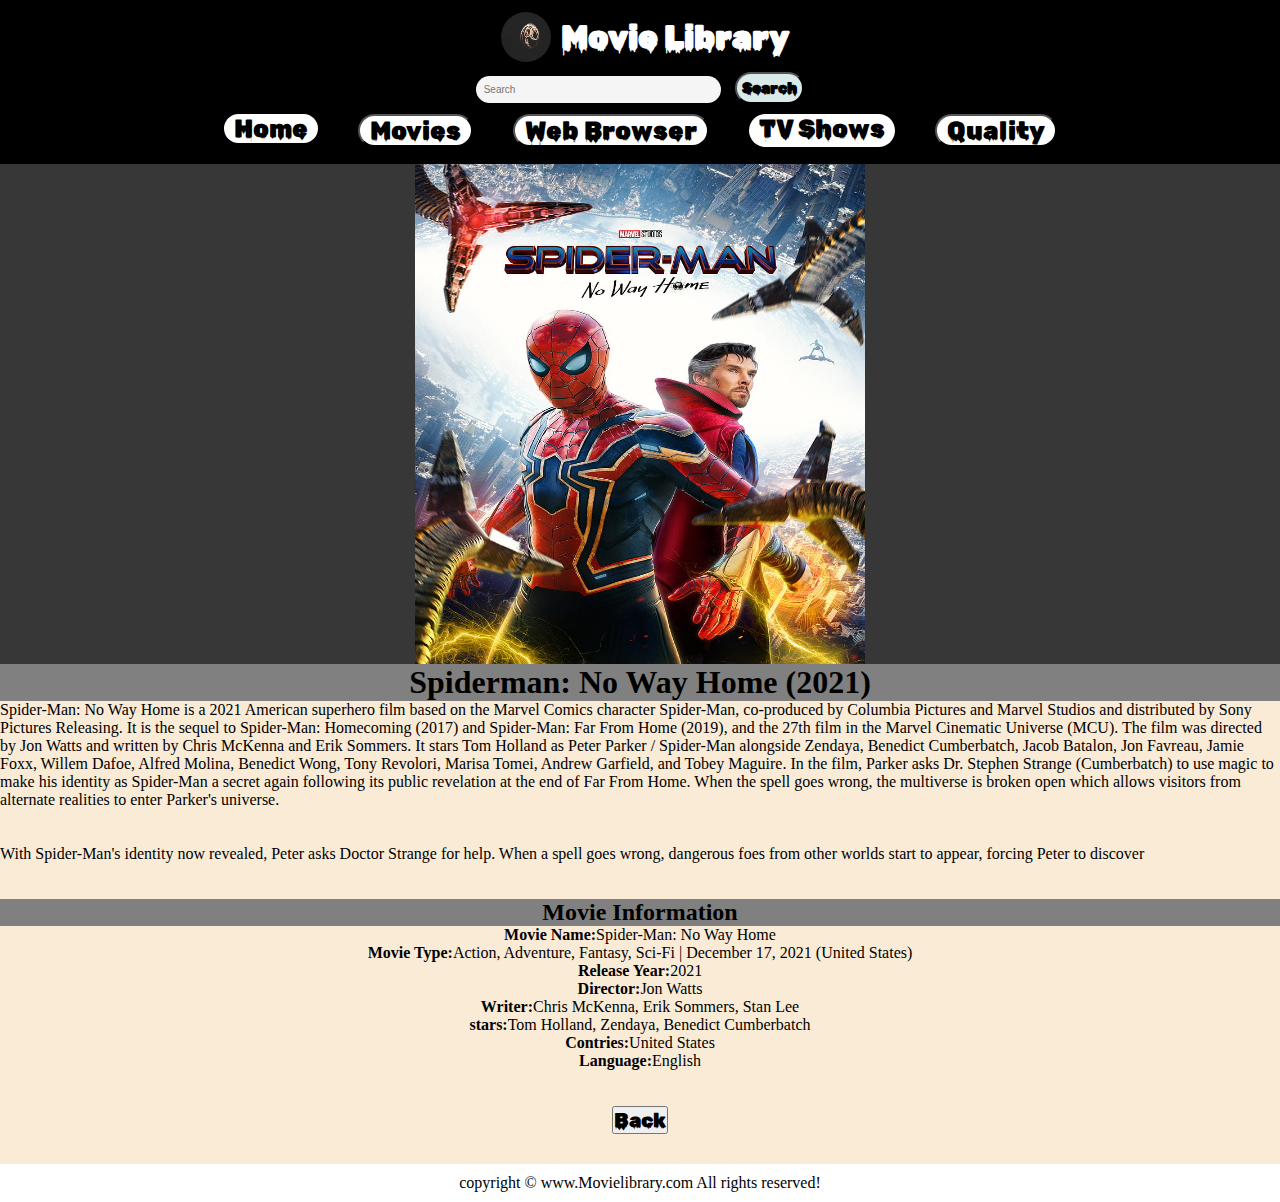
<file: index2.html>
<!DOCTYPE html>
<html lang="en">
<head>
    <meta charset="UTF-8">
    <meta http-equiv="X-UA-Compatible" content="IE=edge">
    <meta name="viewport" content="width=device-width, initial-scale=1.0">
    <link rel="icon" type="image/x-icon" href="/images/logo_1.ico">
    <link rel="stylesheet" href="style.css">
    <link href="https://fonts.googleapis.com/css2?family=Rubik+Wet+Paint&display=swap" rel="stylesheet">
    <title>Document</title>
    <link rel="" href="header.html">
</head>
<body>
    <header>
        <nav id="navbar">
            <div id="logo">
                <img src="images/logo_1.ico" alt="Image is loading.....">
                <h1>Movie Library</h1>
            </div>
            <div class="searchbox">
                <input type="text" placeholder="Search" class="searchbar">
                <button class="submit">Search</button>
            </div>
            <div class="navbar">
                <ul id="navmenu">
                    <a href="index.html">
                        <li id="home" class="navicon">Home</li>
                    </a>
                    <div class="dropdown">
                        <button class="dropbtn">Movies</button>
                        <div class="dropdown-content">
                            <a href="">Bollywood</a>
                            <a href="">Hollywood</a>
                        </div>
                    </div>
                    <!-- <li class="navicon">Web Series</li> -->
                    <div class="dropdown">
                        <button class="dropbtn">Web Browser</button>
                        <div class="dropdown-content">
                            <a href="https://www.netflix.com/in/">Netflix</a>
                            <a href="https://www.primevideo.com/">Amazon Prime Video</a>
                            <a href="https://www.zee5.com/web-series">ZEE5 Original</a>
                            <a href="https://www.mxplayer.in/">MX Original</a>
                            <a href="https://www.hotstar.com/in">Disney+ Hotstar</a>
                            <a href="https://www.sonyliv.com/">Sony Liv</a>
                        </div>
                    </div>
                    <li class="navicon">TV Shows</li>
                    <div class="dropdown">
                        <button class="dropbtn">Quality</button>
                        <div class="dropdown-content">
                            <a href="">480p</a>
                            <a href="">720p</a>
                            <a href="">1080p</a>
                            <a href="">2k</a>
                            <a href="">4k</a>
                        </div>
                    </div>
            </div>
            </ul>
            
        </nav>
    </header>
    <div class="info">
        <img src="/images/spiderman.jpeg" alt="image is loading...">
    </div>
    <div class="text">    
        <h1>Spiderman: No Way Home (2021)</h1>
        <p>Spider-Man: No Way Home is a 2021 American superhero film based on the Marvel Comics character Spider-Man, co-produced by Columbia Pictures and Marvel Studios and distributed by Sony Pictures Releasing. It is the sequel to Spider-Man: Homecoming (2017) and Spider-Man: Far From Home (2019), and the 27th film in the Marvel Cinematic Universe (MCU). The film was directed by Jon Watts and written by Chris McKenna and Erik Sommers. It stars Tom Holland as Peter Parker / Spider-Man alongside Zendaya, Benedict Cumberbatch, Jacob Batalon, Jon Favreau, Jamie Foxx, Willem Dafoe, Alfred Molina, Benedict Wong, Tony Revolori, Marisa Tomei, Andrew Garfield, and Tobey Maguire. In the film, Parker asks Dr. Stephen Strange (Cumberbatch) to use magic to make his identity as Spider-Man a secret again following its public revelation at the end of Far From Home. When the spell goes wrong, the multiverse is broken open which allows visitors from alternate realities to enter Parker's universe.</p>
        <br><br>
        <p>With Spider-Man's identity now revealed, Peter asks Doctor Strange for help. When a spell goes wrong, dangerous foes from other worlds start to appear, forcing Peter to discover</p> <br><br>
    </div>
        <h2>Movie Information</h2>
        <div class="j">
        <p><b>Movie Name:</b>Spider-Man: No Way Home</p>
        <p><b>Movie Type:</b>Action, Adventure, Fantasy, Sci-Fi | December 17, 2021 (United States)
        </p>
        <p><b>Release Year:</b>2021</p>
        <p><b>Director:</b>Jon Watts</p>
        <p><b>Writer:</b>Chris McKenna, Erik Sommers, Stan Lee</p>
        <p><b>stars:</b>Tom Holland, Zendaya, Benedict Cumberbatch</p>
        <p><b>Contries:</b>United States</p>
        <p><b>Language:</b>English</p> <br><br>
        <a href="index.html"><button id="back" class="back"> Back </button></a>
    </div>
    <div class="center">
        copyright &copy; www.Movielibrary.com All rights reserved!
    </div>
</body>
</html>
</file>
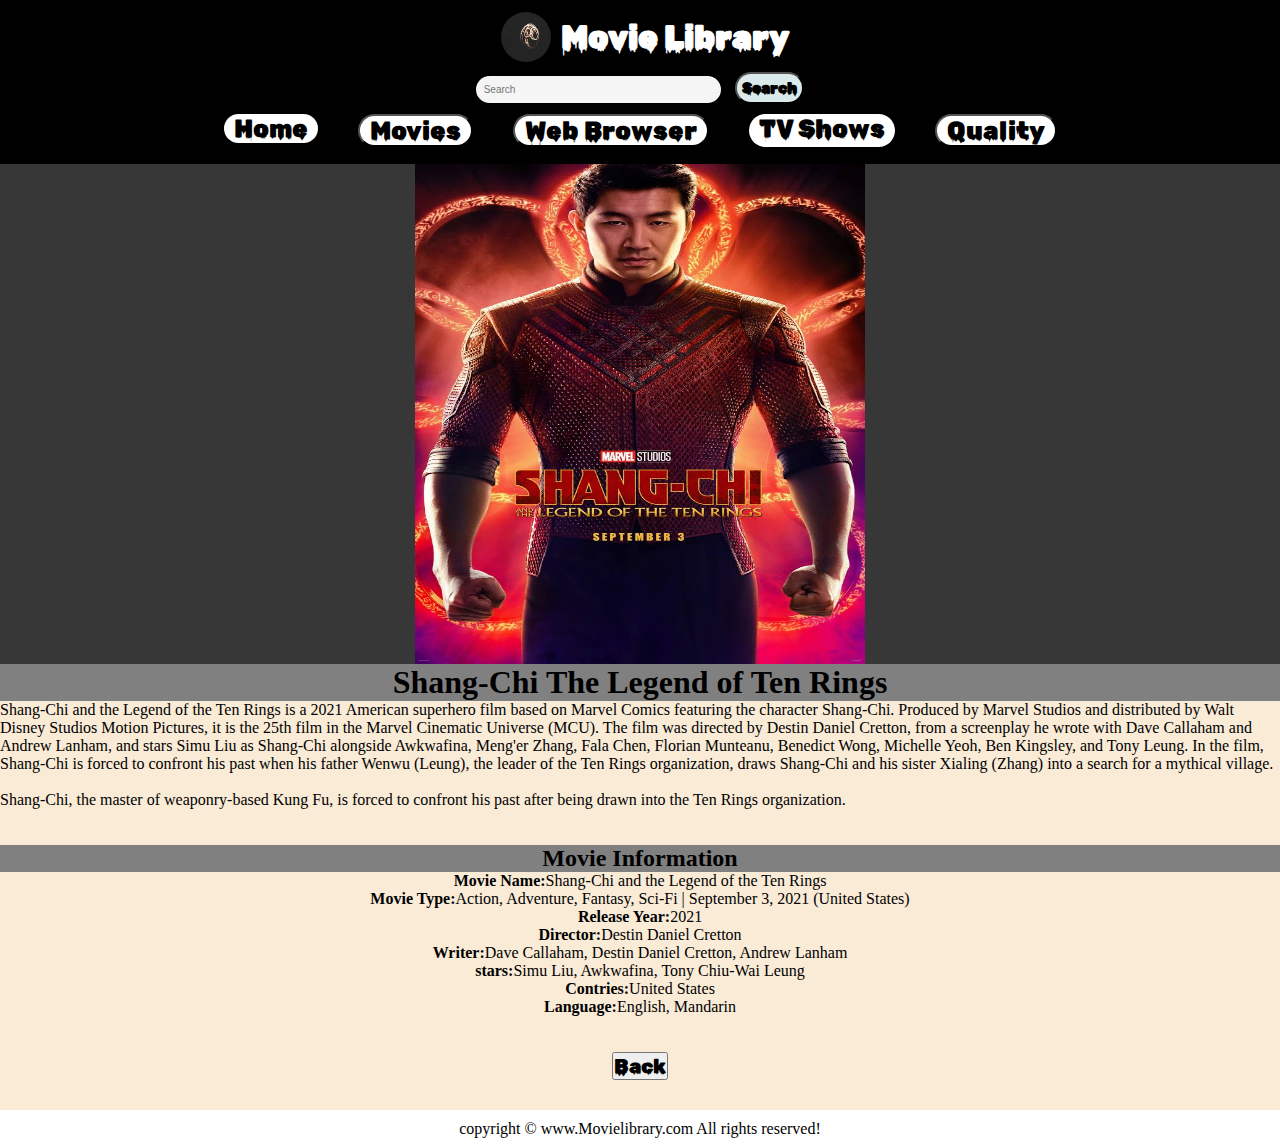
<file: index3.html>
<!DOCTYPE html>
<html lang="en">
<head>
    <meta charset="UTF-8">
    <meta http-equiv="X-UA-Compatible" content="IE=edge">
    <meta name="viewport" content="width=device-width, initial-scale=1.0">
    <link rel="icon" type="image/x-icon" href="/images/logo_1.ico">
    <link rel="stylesheet" href="style.css">
    <link href="https://fonts.googleapis.com/css2?family=Rubik+Wet+Paint&display=swap" rel="stylesheet">
    <title>Document</title>
</head>
<body>
    <header>
        <nav id="navbar">
            <div id="logo">
                <img src="images/logo_1.ico" alt="Image is loading.....">
                <h1>Movie Library</h1>
            </div>
            <div class="searchbox">
                <input type="text" placeholder="Search" class="searchbar">
                <button class="submit">Search</button>
            </div>
            <div class="navbar">
                <ul id="navmenu">
                    <a href="index.html">
                        <li id="home" class="navicon">Home</li>
                    </a>
                    <div class="dropdown">
                        <button class="dropbtn">Movies</button>
                        <div class="dropdown-content">
                            <a href="">Bollywood</a>
                            <a href="">Hollywood</a>
                        </div>
                    </div>
                    <!-- <li class="navicon">Web Series</li> -->
                    <div class="dropdown">
                        <button class="dropbtn">Web Browser</button>
                        <div class="dropdown-content">
                            <a href="https://www.netflix.com/in/">Netflix</a>
                            <a href="https://www.primevideo.com/">Amazon Prime Video</a>
                            <a href="https://www.zee5.com/web-series">ZEE5 Original</a>
                            <a href="https://www.mxplayer.in/">MX Original</a>
                            <a href="https://www.hotstar.com/in">Disney+ Hotstar</a>
                            <a href="https://www.sonyliv.com/">Sony Liv</a>
                        </div>
                    </div>
                    <li class="navicon">TV Shows</li>
                    <div class="dropdown">
                        <button class="dropbtn">Quality</button>
                        <div class="dropdown-content">
                            <a href="">480p</a>
                            <a href="">720p</a>
                            <a href="">1080p</a>
                            <a href="">2k</a>
                            <a href="">4k</a>
                        </div>
                    </div>
            </div>
            </ul>
            
        </nav>
    </header>
    <div class="info">
        <img src="/images/shanghchi.jpeg" alt="image is loading...">
    </div>
    <div class="text">    
        <h1>Shang-Chi The Legend of Ten Rings</h1>
        <p>Shang-Chi and the Legend of the Ten Rings is a 2021 American superhero film based on Marvel Comics featuring the character Shang-Chi. Produced by Marvel Studios and distributed by Walt Disney Studios Motion Pictures, it is the 25th film in the Marvel Cinematic Universe (MCU). The film was directed by Destin Daniel Cretton, from a screenplay he wrote with Dave Callaham and Andrew Lanham, and stars Simu Liu as Shang-Chi alongside Awkwafina, Meng'er Zhang, Fala Chen, Florian Munteanu, Benedict Wong, Michelle Yeoh, Ben Kingsley, and Tony Leung. In the film, Shang-Chi is forced to confront his past when his father Wenwu (Leung), the leader of the Ten Rings organization, draws Shang-Chi and his sister Xialing (Zhang) into a search for a mythical village.</p> <br>
        <p>Shang-Chi, the master of weaponry-based Kung Fu, is forced to confront his past after being drawn into the Ten Rings organization.</p>
        <br><br>
    </div>
        <h2>Movie Information</h2>
        <div class="j">
        <p><b>Movie Name:</b>Shang-Chi and the Legend of the Ten Rings</p>
        <p><b>Movie Type:</b>Action, Adventure, Fantasy, Sci-Fi | September 3, 2021 (United States)
        </p>
        <p><b>Release Year:</b>2021</p>
        <p><b>Director:</b>Destin Daniel Cretton</p>
        <p><b>Writer:</b>Dave Callaham, Destin Daniel Cretton, Andrew Lanham</p>
        <p><b>stars:</b>Simu Liu, Awkwafina, Tony Chiu-Wai Leung</p>
        <p><b>Contries:</b>United States</p>
        <p><b>Language:</b>English, Mandarin</p> <br><br>
        <a href="index.html"><button id="back" class="back"> Back </button></a>
    </div>
    <div class="center">
        copyright &copy; www.Movielibrary.com All rights reserved!
    </div>
</body>
</html>
</file>
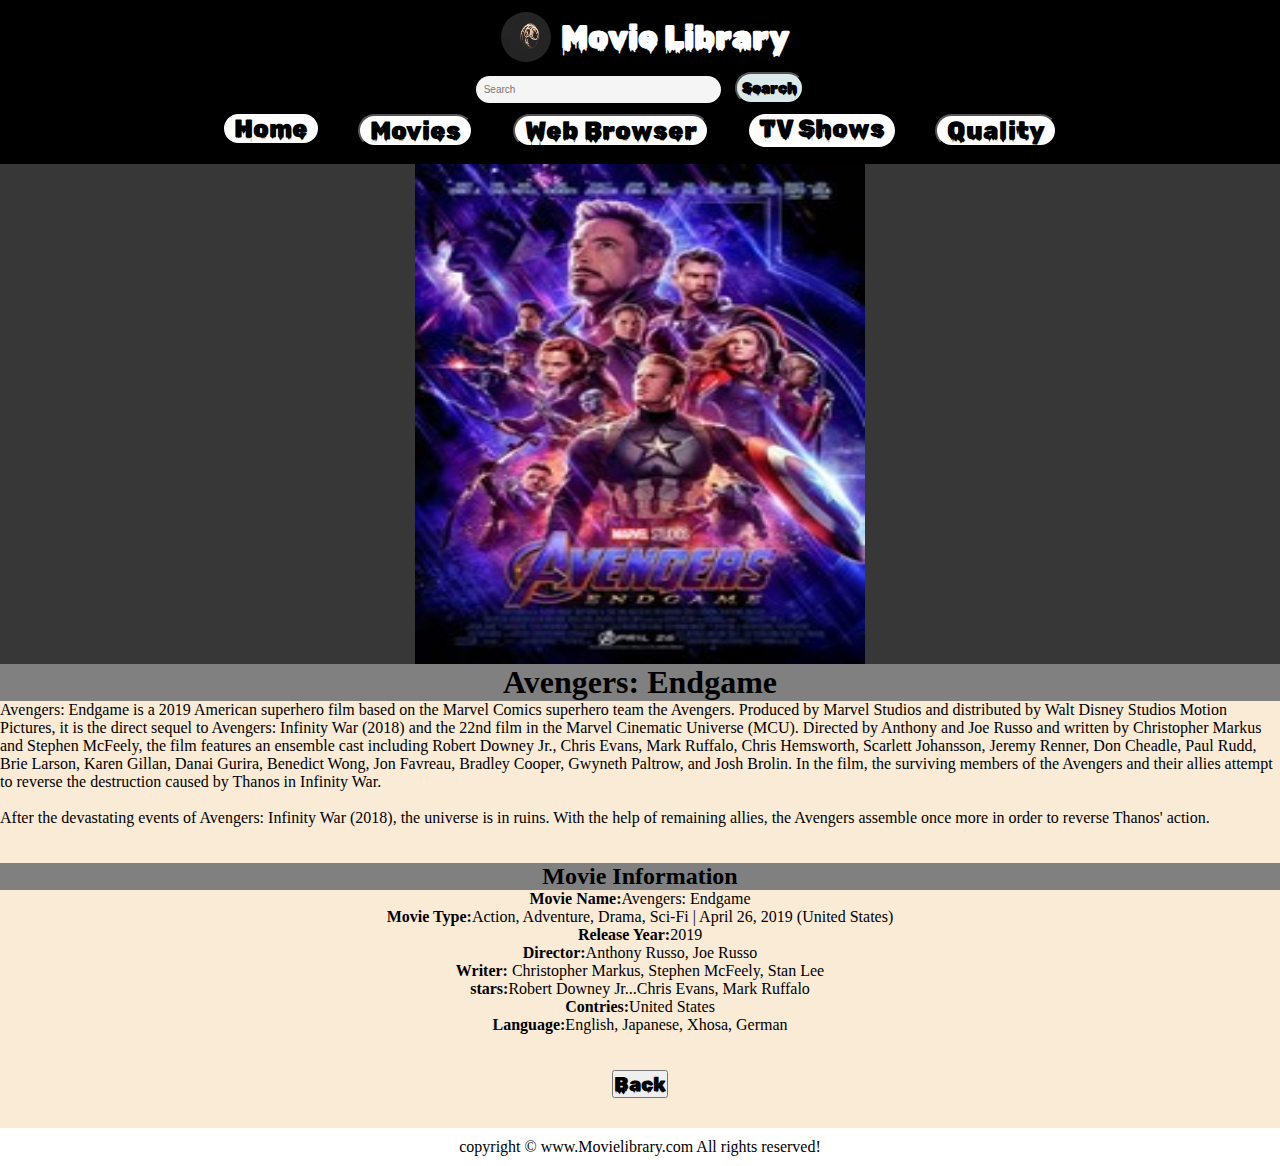
<file: index5.html>
<!DOCTYPE html>
<html lang="en">
<head>
    <meta charset="UTF-8">
    <meta http-equiv="X-UA-Compatible" content="IE=edge">
    <meta name="viewport" content="width=device-width, initial-scale=1.0">
    <link rel="icon" type="image/x-icon" href="/images/logo_1.ico">
    <link rel="stylesheet" href="style.css">
    <link href="https://fonts.googleapis.com/css2?family=Rubik+Wet+Paint&display=swap" rel="stylesheet">
    <title>Document</title>
</head>
<body>
    <header>
        <nav id="navbar">
            <div id="logo">
                <img src="images/logo_1.ico" alt="Image is loading.....">
                <h1>Movie Library</h1>
            </div>
            <div class="searchbox">
                <input type="text" placeholder="Search" class="searchbar">
                <button class="submit">Search</button>
            </div>
            <div class="navbar">
                <ul id="navmenu">
                    <a href="index.html">
                        <li id="home" class="navicon">Home</li>
                    </a>
                    <div class="dropdown">
                        <button class="dropbtn">Movies</button>
                        <div class="dropdown-content">
                            <a href="">Bollywood</a>
                            <a href="">Hollywood</a>
                        </div>
                    </div>
                    <!-- <li class="navicon">Web Series</li> -->
                    <div class="dropdown">
                        <button class="dropbtn">Web Browser</button>
                        <div class="dropdown-content">
                            <a href="https://www.netflix.com/in/">Netflix</a>
                            <a href="https://www.primevideo.com/">Amazon Prime Video</a>
                            <a href="https://www.zee5.com/web-series">ZEE5 Original</a>
                            <a href="https://www.mxplayer.in/">MX Original</a>
                            <a href="https://www.hotstar.com/in">Disney+ Hotstar</a>
                            <a href="https://www.sonyliv.com/">Sony Liv</a>
                        </div>
                    </div>
                    <li class="navicon">TV Shows</li>
                    <div class="dropdown">
                        <button class="dropbtn">Quality</button>
                        <div class="dropdown-content">
                            <a href="">480p</a>
                            <a href="">720p</a>
                            <a href="">1080p</a>
                            <a href="">2k</a>
                            <a href="">4k</a>
                        </div>
                    </div>
            </div>
            </ul>
            
        </nav>
    </header>
    <div class="info">
        <img src="/images/End game.jpg" alt="image is loading...">
    </div>
    <div class="text">    
        <h1>Avengers: Endgame</h1>
        <p>Avengers: Endgame is a 2019 American superhero film based on the Marvel Comics superhero team the Avengers. Produced by Marvel Studios and distributed by Walt Disney Studios Motion Pictures, it is the direct sequel to Avengers: Infinity War (2018) and the 22nd film in the Marvel Cinematic Universe (MCU). Directed by Anthony and Joe Russo and written by Christopher Markus and Stephen McFeely, the film features an ensemble cast including Robert Downey Jr., Chris Evans, Mark Ruffalo, Chris Hemsworth, Scarlett Johansson, Jeremy Renner, Don Cheadle, Paul Rudd, Brie Larson, Karen Gillan, Danai Gurira, Benedict Wong, Jon Favreau, Bradley Cooper, Gwyneth Paltrow, and Josh Brolin. In the film, the surviving members of the Avengers and their allies attempt to reverse the destruction caused by Thanos in Infinity War.
        </p> <br>
        <p>After the devastating events of Avengers: Infinity War (2018), the universe is in ruins. With the help of remaining allies, the Avengers assemble once more in order to reverse Thanos' action.</p>
        <br><br>
    </div>
        <h2>Movie Information</h2>
        <div class="j">
        <p><b>Movie Name:</b>Avengers: Endgame</p>
        <p><b>Movie Type:</b>Action, Adventure, Drama, Sci-Fi | April 26, 2019 (United States)</p>
        <p><b>Release Year:</b>2019</p>
        <p><b>Director:</b>Anthony Russo, Joe Russo</p>
        <p><b>Writer:</b> Christopher Markus, Stephen McFeely, Stan Lee</p>
        <p><b>stars:</b>Robert Downey Jr...Chris Evans, Mark Ruffalo</p>
        <p><b>Contries:</b>United States</p>
        <p><b>Language:</b>English, Japanese, Xhosa, German</p> <br><br>
        <a href="index.html"><button id="back" class="back"> Back </button></a>
    </div>
    <div class="center">
        copyright &copy; www.Movielibrary.com All rights reserved!
    </div>
</body>
</html>
</file>
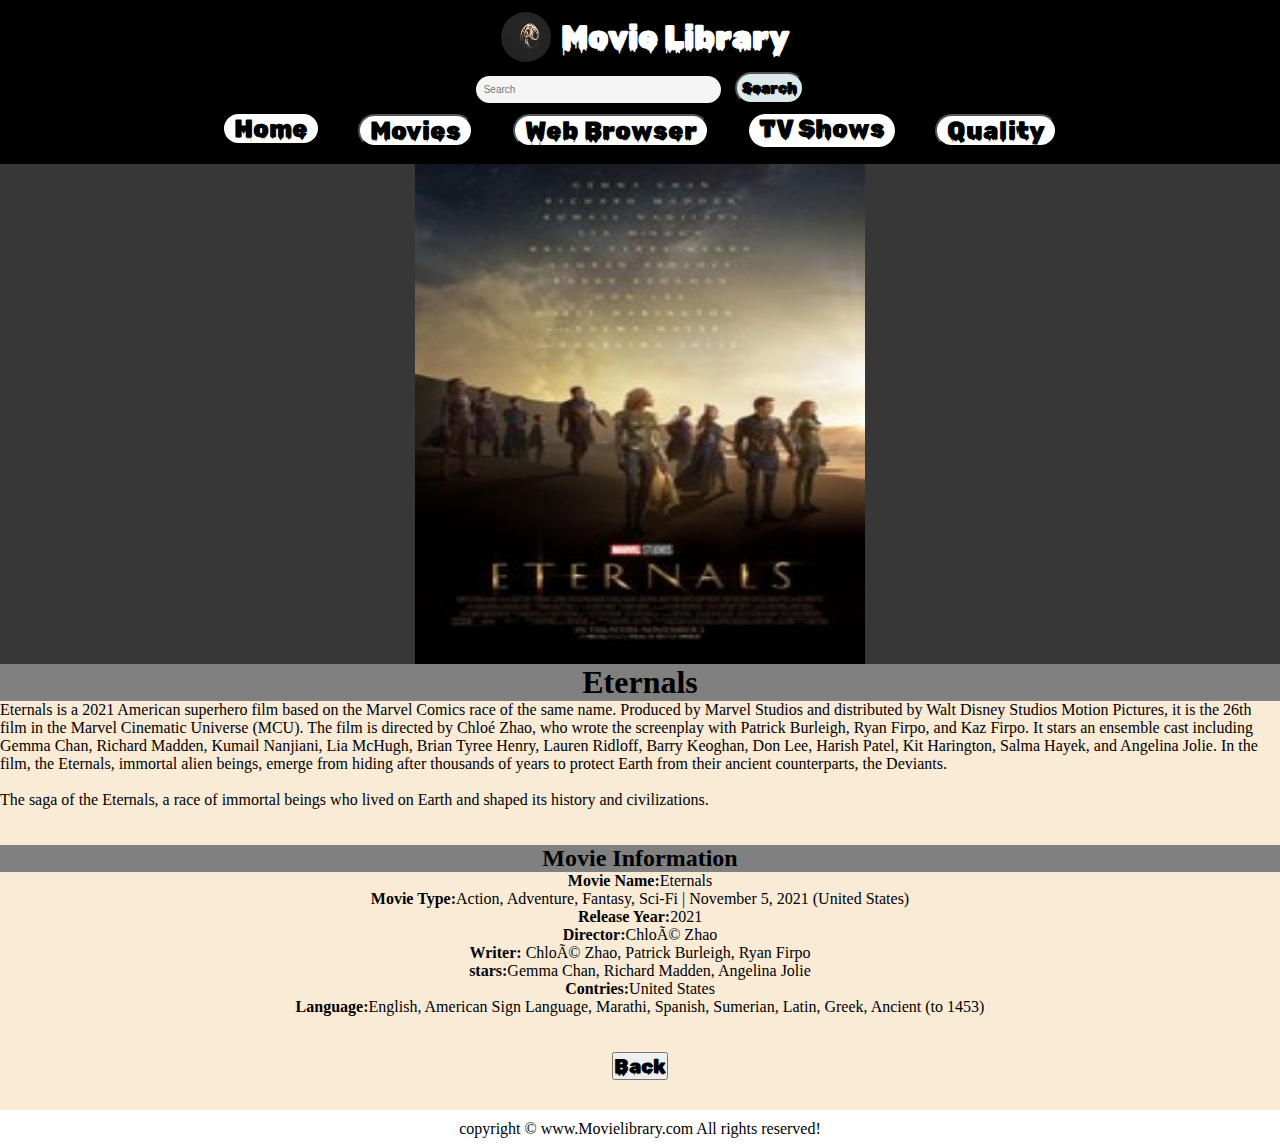
<file: index6.html>
<!DOCTYPE html>
<html lang="en">
<head>
    <meta charset="UTF-8">
    <meta http-equiv="X-UA-Compatible" content="IE=edge">
    <meta name="viewport" content="width=device-width, initial-scale=1.0">
    <link rel="icon" type="image/x-icon" href="/images/logo_1.ico">
    <link rel="stylesheet" href="style.css">
    <link href="https://fonts.googleapis.com/css2?family=Rubik+Wet+Paint&display=swap" rel="stylesheet">
    <title>Document</title>
</head>
<body>
    <header>
        <nav id="navbar">
            <div id="logo">
                <img src="images/logo_1.ico" alt="Image is loading.....">
                <h1>Movie Library</h1>
            </div>
            <div class="searchbox">
                <input type="text" placeholder="Search" class="searchbar">
                <button class="submit">Search</button>
            </div>
            <div class="navbar">
                <ul id="navmenu">
                    <a href="index.html">
                        <li id="home" class="navicon">Home</li>
                    </a>
                    <div class="dropdown">
                        <button class="dropbtn">Movies</button>
                        <div class="dropdown-content">
                            <a href="">Bollywood</a>
                            <a href="">Hollywood</a>
                        </div>
                    </div>
                    <!-- <li class="navicon">Web Series</li> -->
                    <div class="dropdown">
                        <button class="dropbtn">Web Browser</button>
                        <div class="dropdown-content">
                            <a href="https://www.netflix.com/in/">Netflix</a>
                            <a href="https://www.primevideo.com/">Amazon Prime Video</a>
                            <a href="https://www.zee5.com/web-series">ZEE5 Original</a>
                            <a href="https://www.mxplayer.in/">MX Original</a>
                            <a href="https://www.hotstar.com/in">Disney+ Hotstar</a>
                            <a href="https://www.sonyliv.com/">Sony Liv</a>
                        </div>
                    </div>
                    <li class="navicon">TV Shows</li>
                    <div class="dropdown">
                        <button class="dropbtn">Quality</button>
                        <div class="dropdown-content">
                            <a href="">480p</a>
                            <a href="">720p</a>
                            <a href="">1080p</a>
                            <a href="">2k</a>
                            <a href="">4k</a>
                        </div>
                    </div>
            </div>
            </ul>
            
        </nav>
    </header>
    <div class="info">
        <img src="/images/eternales.jpg" alt="image is loading...">
    </div>
    <div class="text">    
        <h1>Eternals</h1>
        <p>Eternals is a 2021 American superhero film based on the Marvel Comics race of the same name. Produced by Marvel Studios and distributed by Walt Disney Studios Motion Pictures, it is the 26th film in the Marvel Cinematic Universe (MCU). The film is directed by Chloé Zhao, who wrote the screenplay with Patrick Burleigh, Ryan Firpo, and Kaz Firpo. It stars an ensemble cast including Gemma Chan, Richard Madden, Kumail Nanjiani, Lia McHugh, Brian Tyree Henry, Lauren Ridloff, Barry Keoghan, Don Lee, Harish Patel, Kit Harington, Salma Hayek, and Angelina Jolie. In the film, the Eternals, immortal alien beings, emerge from hiding after thousands of years to protect Earth from their ancient counterparts, the Deviants.
        </p> <br>
        <p>The saga of the Eternals, a race of immortal beings who lived on Earth and shaped its history and civilizations.</p>
        <br><br>
    </div>
        <h2>Movie Information</h2>
        <div class="j">
        <p><b>Movie Name:</b>Eternals</p>
        <p><b>Movie Type:</b>Action, Adventure, Fantasy, Sci-Fi | November 5, 2021 (United States)</p>
        <p><b>Release Year:</b>2021</p>
        <p><b>Director:</b>ChloÃ© Zhao</p>
        <p><b>Writer:</b> ChloÃ© Zhao, Patrick Burleigh, Ryan Firpo</p>
        <p><b>stars:</b>Gemma Chan, Richard Madden, Angelina Jolie</p>
        <p><b>Contries:</b>United States</p>
        <p><b>Language:</b>English, American Sign Language, Marathi, Spanish, Sumerian, Latin, Greek, Ancient (to 1453)</p> <br><br>
        <a href="index.html"><button id="back" class="back"> Back </button></a>
    </div>
    <div class="center">
        copyright &copy; www.Movielibrary.com All rights reserved!
    </div>
</body>
</html>
</file>
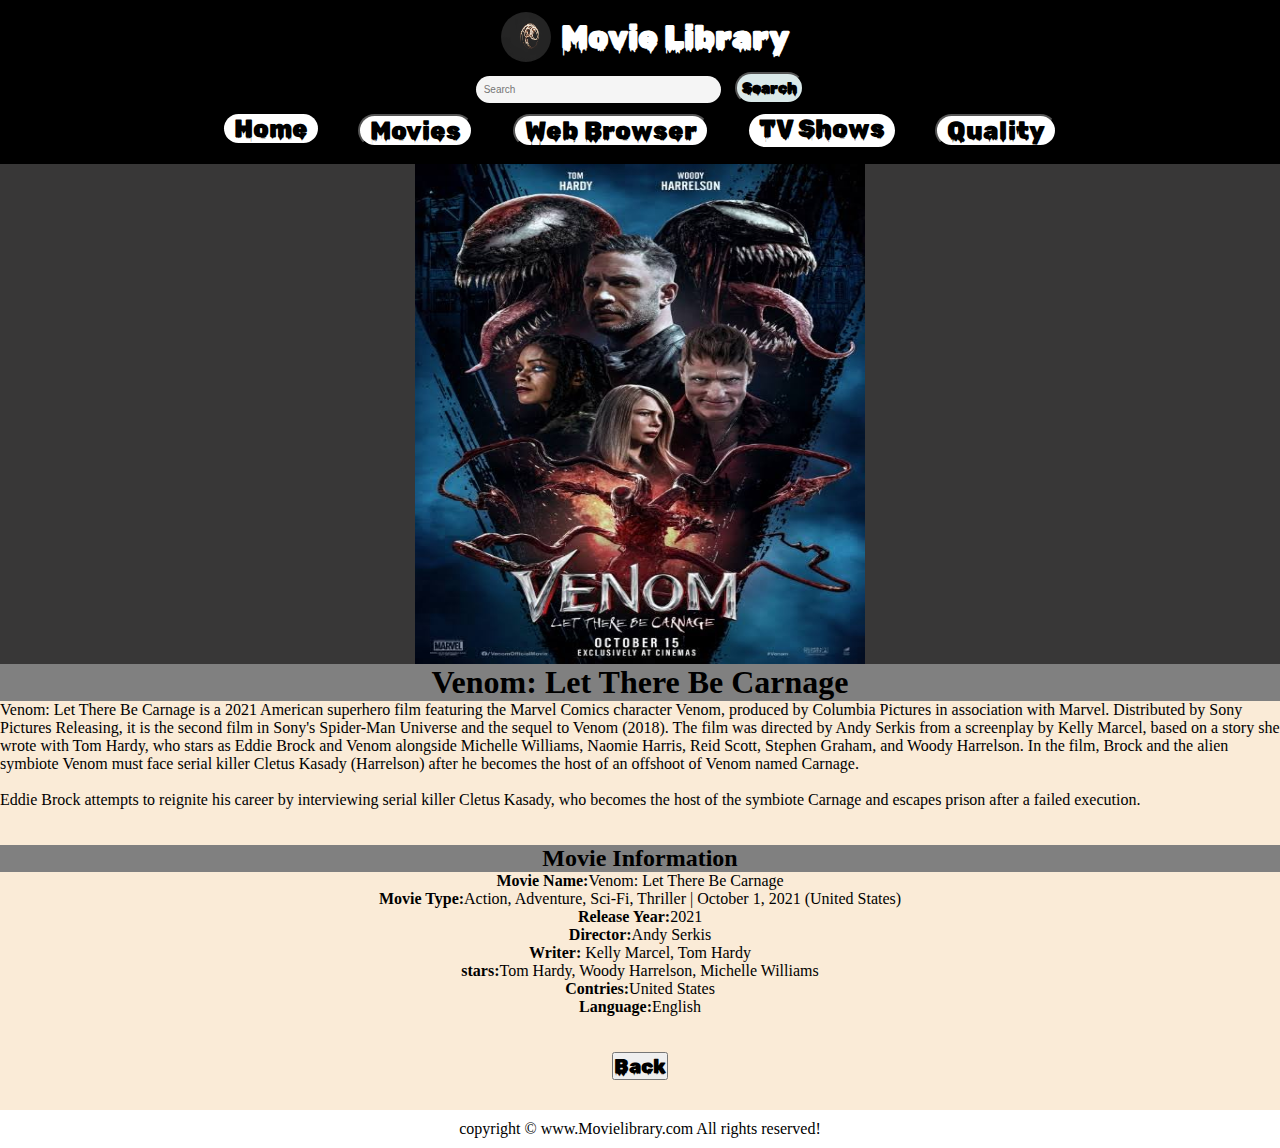
<file: index7.html>
<!DOCTYPE html>
<html lang="en">
<head>
    <meta charset="UTF-8">
    <meta http-equiv="X-UA-Compatible" content="IE=edge">
    <meta name="viewport" content="width=device-width, initial-scale=1.0">
    <link rel="icon" type="image/x-icon" href="/images/logo_1.ico">
    <link rel="stylesheet" href="style.css">
    <link href="https://fonts.googleapis.com/css2?family=Rubik+Wet+Paint&display=swap" rel="stylesheet">
    <title>Document</title>
</head>
<body>
    <header>
        <nav id="navbar">
            <div id="logo">
                <img src="images/logo_1.ico" alt="Image is loading.....">
                <h1>Movie Library</h1>
            </div>
            <div class="searchbox">
                <input type="text" placeholder="Search" class="searchbar">
                <button class="submit">Search</button>
            </div>
            <div class="navbar">
                <ul id="navmenu">
                    <a href="index.html">
                        <li id="home" class="navicon">Home</li>
                    </a>
                    <div class="dropdown">
                        <button class="dropbtn">Movies</button>
                        <div class="dropdown-content">
                            <a href="">Bollywood</a>
                            <a href="">Hollywood</a>
                        </div>
                    </div>
                    <!-- <li class="navicon">Web Series</li> -->
                    <div class="dropdown">
                        <button class="dropbtn">Web Browser</button>
                        <div class="dropdown-content">
                            <a href="https://www.netflix.com/in/">Netflix</a>
                            <a href="https://www.primevideo.com/">Amazon Prime Video</a>
                            <a href="https://www.zee5.com/web-series">ZEE5 Original</a>
                            <a href="https://www.mxplayer.in/">MX Original</a>
                            <a href="https://www.hotstar.com/in">Disney+ Hotstar</a>
                            <a href="https://www.sonyliv.com/">Sony Liv</a>
                        </div>
                    </div>
                    <li class="navicon">TV Shows</li>
                    <div class="dropdown">
                        <button class="dropbtn">Quality</button>
                        <div class="dropdown-content">
                            <a href="">480p</a>
                            <a href="">720p</a>
                            <a href="">1080p</a>
                            <a href="">2k</a>
                            <a href="">4k</a>
                        </div>
                    </div>
            </div>
            </ul>
            
        </nav>
    </header>
    <div class="info">
        <img src="/images/venom.jpeg" alt="image is loading...">
    </div>
    <div class="text">    
        <h1>Venom: Let There Be Carnage</h1>
        <p>Venom: Let There Be Carnage is a 2021 American superhero film featuring the Marvel Comics character Venom, produced by Columbia Pictures in association with Marvel. Distributed by Sony Pictures Releasing, it is the second film in Sony's Spider-Man Universe and the sequel to Venom (2018). The film was directed by Andy Serkis from a screenplay by Kelly Marcel, based on a story she wrote with Tom Hardy, who stars as Eddie Brock and Venom alongside Michelle Williams, Naomie Harris, Reid Scott, Stephen Graham, and Woody Harrelson. In the film, Brock and the alien symbiote Venom must face serial killer Cletus Kasady (Harrelson) after he becomes the host of an offshoot of Venom named Carnage.
        </p> <br>
        <p>Eddie Brock attempts to reignite his career by interviewing serial killer Cletus Kasady, who becomes the host of the symbiote Carnage and escapes prison after a failed execution.</p>
        <br><br>
    </div>
        <h2>Movie Information</h2>
        <div class="j">
        <p><b>Movie Name:</b>Venom: Let There Be Carnage</p>
        <p><b>Movie Type:</b>Action, Adventure, Sci-Fi, Thriller | October 1, 2021 (United States)</p>
        <p><b>Release Year:</b>2021</p>
        <p><b>Director:</b>Andy Serkis</p>
        <p><b>Writer:</b> Kelly Marcel, Tom Hardy</p>
        <p><b>stars:</b>Tom Hardy, Woody Harrelson, Michelle Williams</p>
        <p><b>Contries:</b>United States</p>
        <p><b>Language:</b>English</p> <br><br>
        <a href="index.html"><button id="back" class="back"> Back </button></a>
    </div>
    <div class="center">
        copyright &copy; www.Movielibrary.com All rights reserved!
    </div>
</body>
</html>
</file>
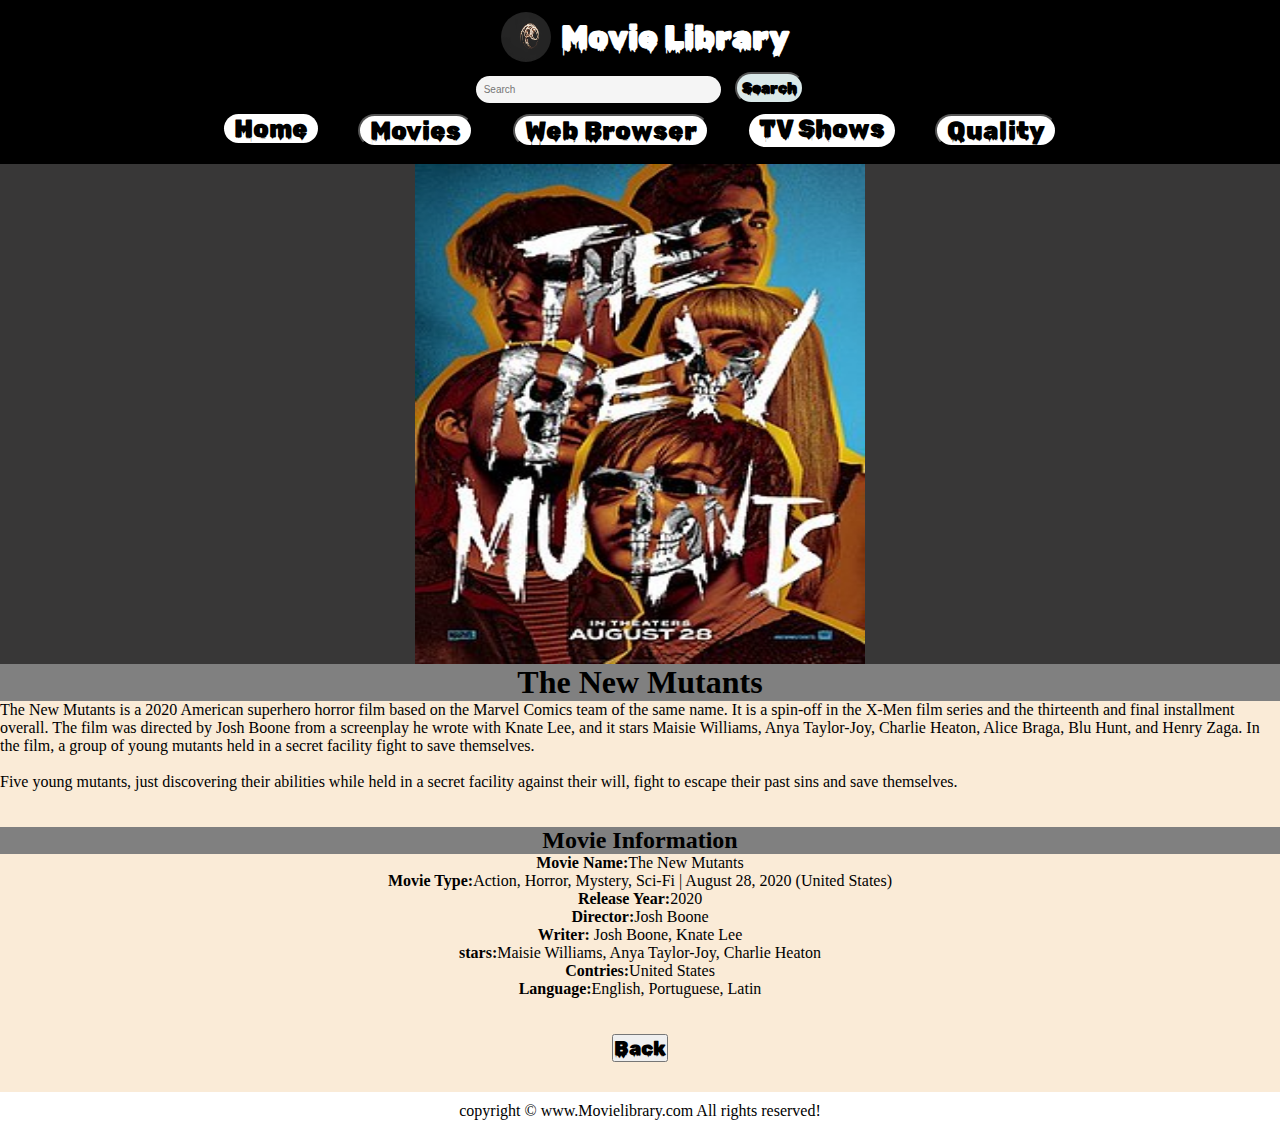
<file: index8.html>
<!DOCTYPE html>
<html lang="en">
<head>
    <meta charset="UTF-8">
    <meta http-equiv="X-UA-Compatible" content="IE=edge">
    <meta name="viewport" content="width=device-width, initial-scale=1.0">
    <link rel="icon" type="image/x-icon" href="/images/logo_1.ico">
    <link rel="stylesheet" href="style.css">
    <link href="https://fonts.googleapis.com/css2?family=Rubik+Wet+Paint&display=swap" rel="stylesheet">
    <title>Document</title>
</head>
<body>
    <header>
        <nav id="navbar">
            <div id="logo">
                <img src="images/logo_1.ico" alt="Image is loading.....">
                <h1>Movie Library</h1>
            </div>
            <div class="searchbox">
                <input type="text" placeholder="Search" class="searchbar">
                <button class="submit">Search</button>
            </div>
            <div class="navbar">
                <ul id="navmenu">
                    <a href="index.html">
                        <li id="home" class="navicon">Home</li>
                    </a>
                    <div class="dropdown">
                        <button class="dropbtn">Movies</button>
                        <div class="dropdown-content">
                            <a href="">Bollywood</a>
                            <a href="">Hollywood</a>
                        </div>
                    </div>
                    <!-- <li class="navicon">Web Series</li> -->
                    <div class="dropdown">
                        <button class="dropbtn">Web Browser</button>
                        <div class="dropdown-content">
                            <a href="https://www.netflix.com/in/">Netflix</a>
                            <a href="https://www.primevideo.com/">Amazon Prime Video</a>
                            <a href="https://www.zee5.com/web-series">ZEE5 Original</a>
                            <a href="https://www.mxplayer.in/">MX Original</a>
                            <a href="https://www.hotstar.com/in">Disney+ Hotstar</a>
                            <a href="https://www.sonyliv.com/">Sony Liv</a>
                        </div>
                    </div>
                    <li class="navicon">TV Shows</li>
                    <div class="dropdown">
                        <button class="dropbtn">Quality</button>
                        <div class="dropdown-content">
                            <a href="">480p</a>
                            <a href="">720p</a>
                            <a href="">1080p</a>
                            <a href="">2k</a>
                            <a href="">4k</a>
                        </div>
                    </div>
            </div>
            </ul>
            
        </nav>
    </header>
    <div class="info">
        <img src="/images/TheNewMutantsPoster.jpeg" alt="image is loading...">
    </div>
    <div class="text">    
        <h1>The New Mutants</h1>
        <p>The New Mutants is a 2020 American superhero horror film based on the Marvel Comics team of the same name. It is a spin-off in the X-Men film series and the thirteenth and final installment overall. The film was directed by Josh Boone from a screenplay he wrote with Knate Lee, and it stars Maisie Williams, Anya Taylor-Joy, Charlie Heaton, Alice Braga, Blu Hunt, and Henry Zaga. In the film, a group of young mutants held in a secret facility fight to save themselves.</p> <br>
        <p>Five young mutants, just discovering their abilities while held in a secret facility against their will, fight to escape their past sins and save themselves.</p>
        <br><br>
    </div>
        <h2>Movie Information</h2>
        <div class="j">
        <p><b>Movie Name:</b>The New Mutants</p>
        <p><b>Movie Type:</b>Action, Horror, Mystery, Sci-Fi | August 28, 2020 (United States)</p>
        <p><b>Release Year:</b>2020</p>
        <p><b>Director:</b>Josh Boone</p>
        <p><b>Writer:</b> Josh Boone, Knate Lee</p>
        <p><b>stars:</b>Maisie Williams, Anya Taylor-Joy, Charlie Heaton</p>
        <p><b>Contries:</b>United States</p>
        <p><b>Language:</b>English, Portuguese, Latin</p> <br><br>
        <a href="index.html"><button id="back" class="back"> Back </button></a>
    </div>
    <div class="center">
        copyright &copy; www.Movielibrary.com All rights reserved!
    </div>
</body>
</html>
</file>
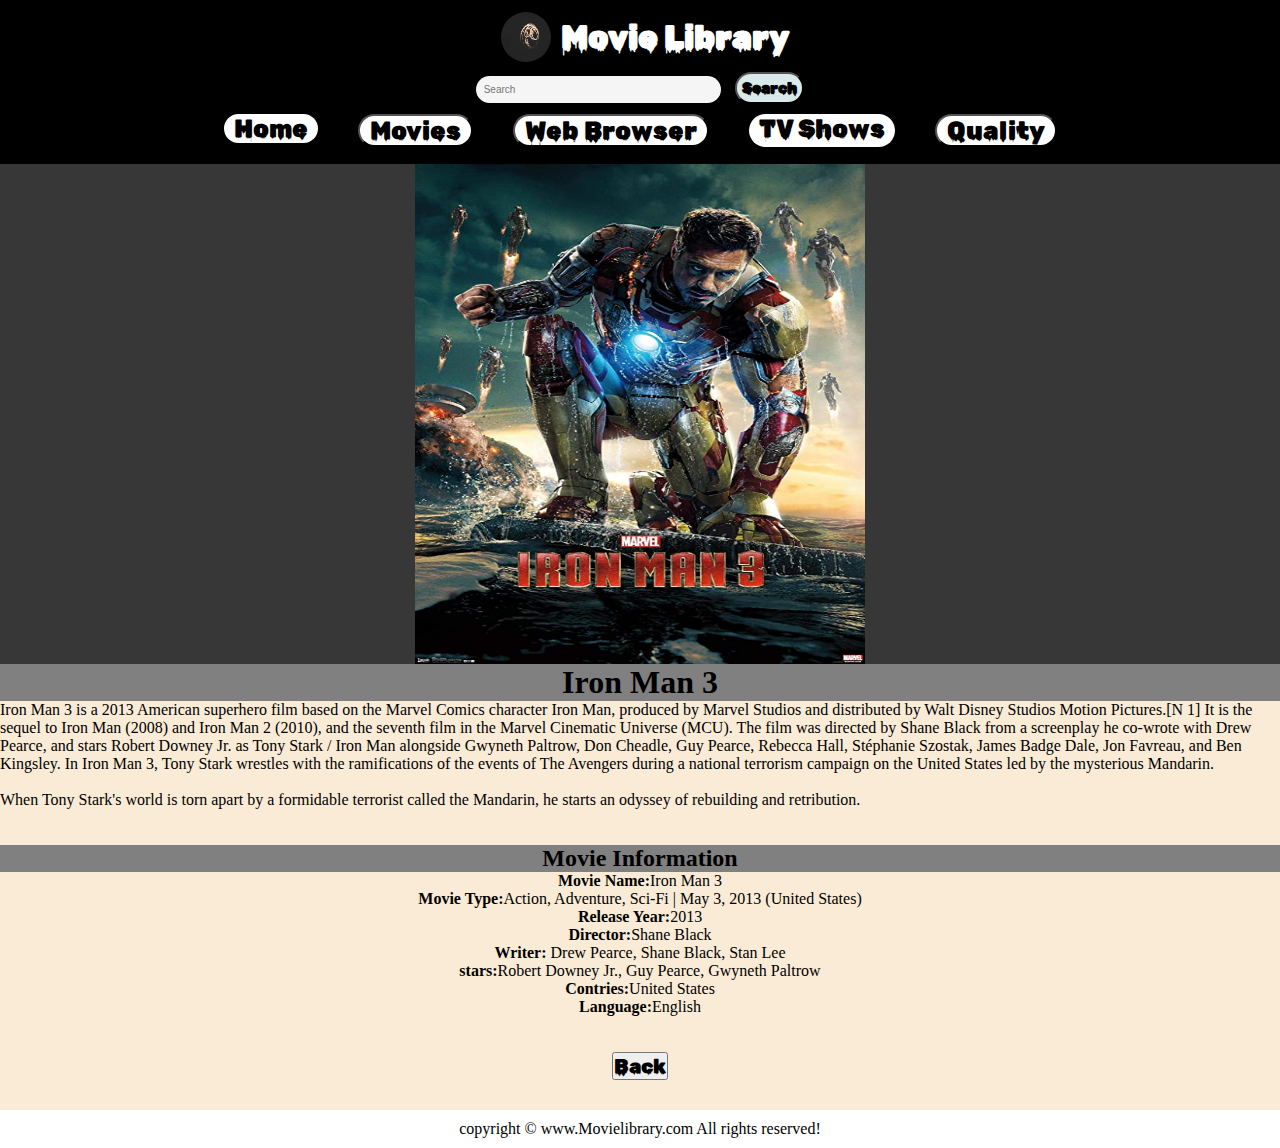
<file: index9.html>
<!DOCTYPE html>
<html lang="en">
<head>
    <meta charset="UTF-8">
    <meta http-equiv="X-UA-Compatible" content="IE=edge">
    <meta name="viewport" content="width=device-width, initial-scale=1.0">
    <link rel="icon" type="image/x-icon" href="/images/logo_1.ico">
    <link rel="stylesheet" href="style.css">
    <link href="https://fonts.googleapis.com/css2?family=Rubik+Wet+Paint&display=swap" rel="stylesheet">
    <title>Document</title>
</head>
<body>
    <header>
        <nav id="navbar">
            <div id="logo">
                <img src="images/logo_1.ico" alt="Image is loading.....">
                <h1>Movie Library</h1>
            </div>
            <div class="searchbox">
                <input type="text" placeholder="Search" class="searchbar">
                <button class="submit">Search</button>
            </div>
            <div class="navbar">
                <ul id="navmenu">
                    <a href="index.html">
                        <li id="home" class="navicon">Home</li>
                    </a>
                    <div class="dropdown">
                        <button class="dropbtn">Movies</button>
                        <div class="dropdown-content">
                            <a href="">Bollywood</a>
                            <a href="">Hollywood</a>
                        </div>
                    </div>
                    <!-- <li class="navicon">Web Series</li> -->
                    <div class="dropdown">
                        <button class="dropbtn">Web Browser</button>
                        <div class="dropdown-content">
                            <a href="https://www.netflix.com/in/">Netflix</a>
                            <a href="https://www.primevideo.com/">Amazon Prime Video</a>
                            <a href="https://www.zee5.com/web-series">ZEE5 Original</a>
                            <a href="https://www.mxplayer.in/">MX Original</a>
                            <a href="https://www.hotstar.com/in">Disney+ Hotstar</a>
                            <a href="https://www.sonyliv.com/">Sony Liv</a>
                        </div>
                    </div>
                    <li class="navicon">TV Shows</li>
                    <div class="dropdown">
                        <button class="dropbtn">Quality</button>
                        <div class="dropdown-content">
                            <a href="">480p</a>
                            <a href="">720p</a>
                            <a href="">1080p</a>
                            <a href="">2k</a>
                            <a href="">4k</a>
                        </div>
                    </div>
            </div>
            </ul>
            
        </nav>
    </header>
    <div class="info">
        <img src="/images/Ironman.jpg" alt="image is loading...">
    </div>
    <div class="text">    
        <h1>Iron Man 3</h1>
        <p>Iron Man 3 is a 2013 American superhero film based on the Marvel Comics character Iron Man, produced by Marvel Studios and distributed by Walt Disney Studios Motion Pictures.[N 1] It is the sequel to Iron Man (2008) and Iron Man 2 (2010), and the seventh film in the Marvel Cinematic Universe (MCU). The film was directed by Shane Black from a screenplay he co-wrote with Drew Pearce, and stars Robert Downey Jr. as Tony Stark / Iron Man alongside Gwyneth Paltrow, Don Cheadle, Guy Pearce, Rebecca Hall, Stéphanie Szostak, James Badge Dale, Jon Favreau, and Ben Kingsley. In Iron Man 3, Tony Stark wrestles with the ramifications of the events of The Avengers during a national terrorism campaign on the United States led by the mysterious Mandarin.
        </p> <br>
        <p>When Tony Stark's world is torn apart by a formidable terrorist called the Mandarin, he starts an odyssey of rebuilding and retribution.</p>
        <br><br>
    </div>
        <h2>Movie Information</h2>
        <div class="j">
        <p><b>Movie Name:</b>Iron Man 3</p>
        <p><b>Movie Type:</b>Action, Adventure, Sci-Fi | May 3, 2013 (United States)</p>
        <p><b>Release Year:</b>2013</p>
        <p><b>Director:</b>Shane Black</p>
        <p><b>Writer:</b> Drew Pearce, Shane Black, Stan Lee</p>
        <p><b>stars:</b>Robert Downey Jr., Guy Pearce, Gwyneth Paltrow</p>
        <p><b>Contries:</b>United States</p>
        <p><b>Language:</b>English</p> <br><br>
        <a href="index.html"><button id="back" class="back"> Back </button></a>
    </div>
    <div class="center">
        copyright &copy; www.Movielibrary.com All rights reserved!
    </div>
</body>
</html>
</file>
<file: style.css>
* {
    margin: 0px;
    padding: 0px;
    text-decoration: none;
}
/* Navbar section  */
#navbar {
    border: 2px solid black;
    background-color: black;
    color: white;
    align-items: center;
    height: 160px;
}
#logo {
    display: flex;
    justify-content: center;
    align-items: center;
    font-family: 'Rubik Wet Paint', cursive;
}
#logo img {
    height: 50px;
    width: 50px;
    padding: 10px 10px;
    border-radius: 40px;
}
#navmenu {
    display: flex;
    font-family: 'Rubik Wet Paint', cursive;
    justify-content: center;
}
/* #home{
    list-style: none;
    margin: 10px 20px ;
    padding: 0px 10px;
    font-size: 25px;
    border-radius: 30px;
    color: black;
    background-color: white;
}
#home:hover, :active{
    background-color: black;
    color: white;
} */
.navicon{
    border-radius: 30px;
    background-color: white;
    color: black;
    list-style: none;
    margin: 10px 20px;
    padding: 0px 10px;
    font-size: 25px;
}
.navicon:hover{
    background-color:darkorange;
    cursor: pointer;
    background: transparent;
    color: white;
}
.dropbtn {
    border-radius: 30px;
    background-color: white;
    color: black;
    list-style: none;
    margin: 10px 20px;
    padding: 0px 10px;
    font-size: 25px;
    font-family: 'Rubik Wet Paint', cursive;
    
  }
  
  .dropdown {
    position: relative;
    display: inline-block;
  }
  
  .dropdown-content {
    display: none;
    position: absolute;
    background-color: #f1f1f1;
    min-width: 160px;
    box-shadow: 0px 8px 16px 0px rgba(0,0,0,0.2);
    z-index: 1;
  }
  
  .dropdown-content a {
    color: black;
    padding: 12px 16px;
    text-decoration: none;
    display: block;
  }
  
  .dropdown-content a:hover {background-color: #ddd;}
  
  .dropdown:hover .dropdown-content {display: block;}
  
  .dropdown:hover .dropbtn {
    background-color: transparent;
    color: white;
    border: none;
    background: transparent;
    }

.searchbox {
    text-align: center;
    width: 90%;
    margin:  auto;
}
.searchbar {
    font-size: 10px;
    background-color: whitesmoke;
    border-radius: 20px;
    padding: 8px;
    align-items: center;
    width: 20%;
    border: none;
}
.submit {
    font-family: 'Rubik Wet Paint', cursive;
    padding: 5px 5px;
    margin-left: 10px;
    font-size: 15px;
    border-radius: 50px;
    font-weight: bold;
    background-color: rgb(218, 233, 233);
}
/* Container Section  */
section,footer {
    background-color: rgb(39, 35, 35);
    color: white;
    overflow: hidden;
}
.btn {
    display: flex;
    align-items: center;
    justify-content: center;
}
.tlogo{

    height: 30px;
    width: 40px;
}

.uperbox {
    cursor: pointer;
    text-decoration: none;
    /* text-transform: uppercase; */
    letter-spacing: 2px;
    outline: 2px solid black;
    padding: 10px 20px ;
    color: black;
    background-color: white;
    /* position: relative; */
    /* overflow: hidden; */
    transition: color 0.5s;
    border-radius: 20px;
    margin: 10px 10px;
}
.uperbox:hover{
    color: red;
    background-color: black;
}

/* .uperbox::before{
    content: '';
    position: absolute;
    top: 0;
    left: -50px;
    width: 0;
    height: 100%;
    background-color: black;
    transform: skewX(90deg);
    z-index: -1;
    transition: width 0.5s;
} */
/* .uperbox:hover::before{
    width: 100%;
} */
#container1,
#container2 {
    font-family: 'Tapestry', cursive;
    display: flex;
    margin: 10px 0px;
}
.box {
    height: 350px;
    width: 300px;
    padding: 10px 10px;
    margin: 10px 50px;
    align-items: center;
    justify-content: center;
}
.poster:hover{
    transition: 0.4s;
    transform: scale(1.1);
    overflow: visible;
    
}

.box a {
    text-decoration: none;
    color: white;
}
#container1 img,
#container2 img {

    border-radius: 10px;
    height: 270px;
    width: 200px;
}
.section div p {
    font-weight: bold;
}
/* Footer Section  */
#downside {
    display: flex;
    justify-content: center;
    margin-bottom: 30px;
}
.downbox {
    justify-content: center;
    align-items: center;
    display: flex;
}
.downbutton {
    height: 40px;
    width: 40px;
    background-color: rgb(221, 221, 39);
    border-radius: 15px;
}
.number {
    /* font-weight: bold; */
    font-size: 25px;
    color: black;
    background-color: yellow;
    padding: 8px;
    margin: 7px;
    border-radius: 8px;
}
/* Copyright Section  */
.center {
    text-align: center;
    background-color: white;
    color: black;
    padding: 10px;
    background-color: white;
}
.info img {
    width: 450px;
    height: 500px;
    display: block;
    margin: auto;
}
.info {
    background-color: rgb(56, 55, 55);
}
.text h1,
h2 {
    text-align: center;
    background-color: grey;
}
.text {
    background-color: antiquewhite;
}
.j {
    display: flex;
    flex-direction: column;
    align-items: center;
    background-color: antiquewhite;
    padding-bottom: 30px;
}
.back {
    display: block;
    margin: auto;
    font-family: 'Rubik Wet Paint', cursive;
    font-size: 20px;
}
</file>
